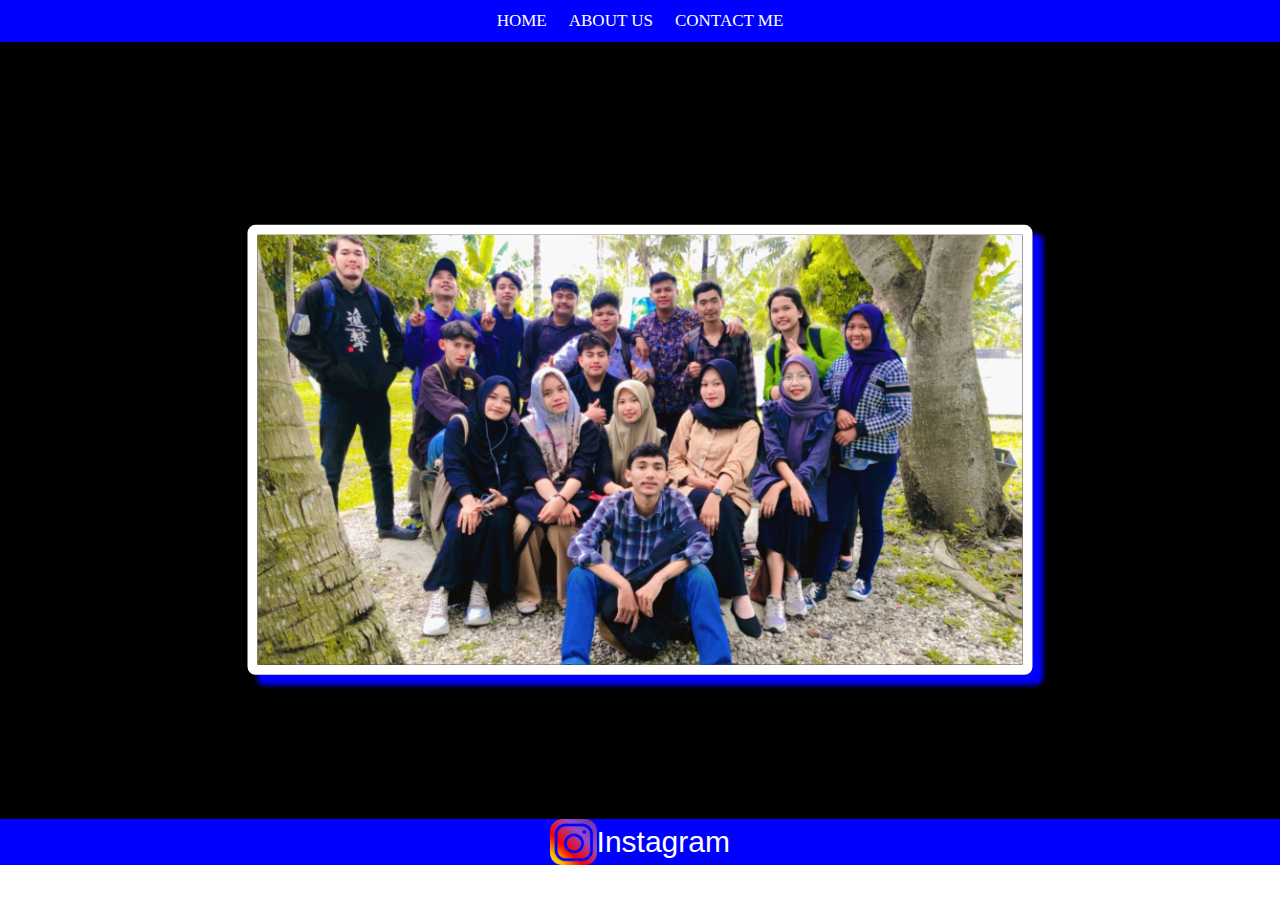
<file: index.html>
<html>

<head>
    <title>WEB-RHIZKY</title>
    <link rel="stylesheet" href="style.css" />
</head>

<body>
    <div class="container">


        <!-- Navigation Bar -->
        <div class="navbar-container">
            <ul class="ul-navbar">
                <li class="li-navbar">
                    <a href="#" class="a-navbar">HOME</a>
                </li>
                <li class="li-navbar">
                    <a href="about.html" class="a-navbar">ABOUT US </a>

                </li>
                <li class="li-navbar">
                    <a href="contact.html" class="a-navbar">CONTACT ME</a>
                </li>
            </ul>
        </div>
        <!-- Navigation Bar Done -->

        <!-- Content 1 -->
        <div class="gambar">
                <img src="foto kelas.jpeg" class="nt" /></a>

        </div>
        <!-- Content 1 Done -->

        <!-- Footer -->
        <div class="footer">
            <a href="https://instagram.com/rhizkyfauzan" 
            class="footer1">
            <img src="ig logo.png" class="ig" style="float: left;" /> Instagram</a> 
         
        </div>
        <!-- Footer Done -->
    </div> 

    <audio hidden autoplay loop>
        <source src="Grand Theft Auto_ San Andreas - Loading Theme Songs.mp3" type="audio/mpeg" />
    </audio>
</body>

</html>
</file>
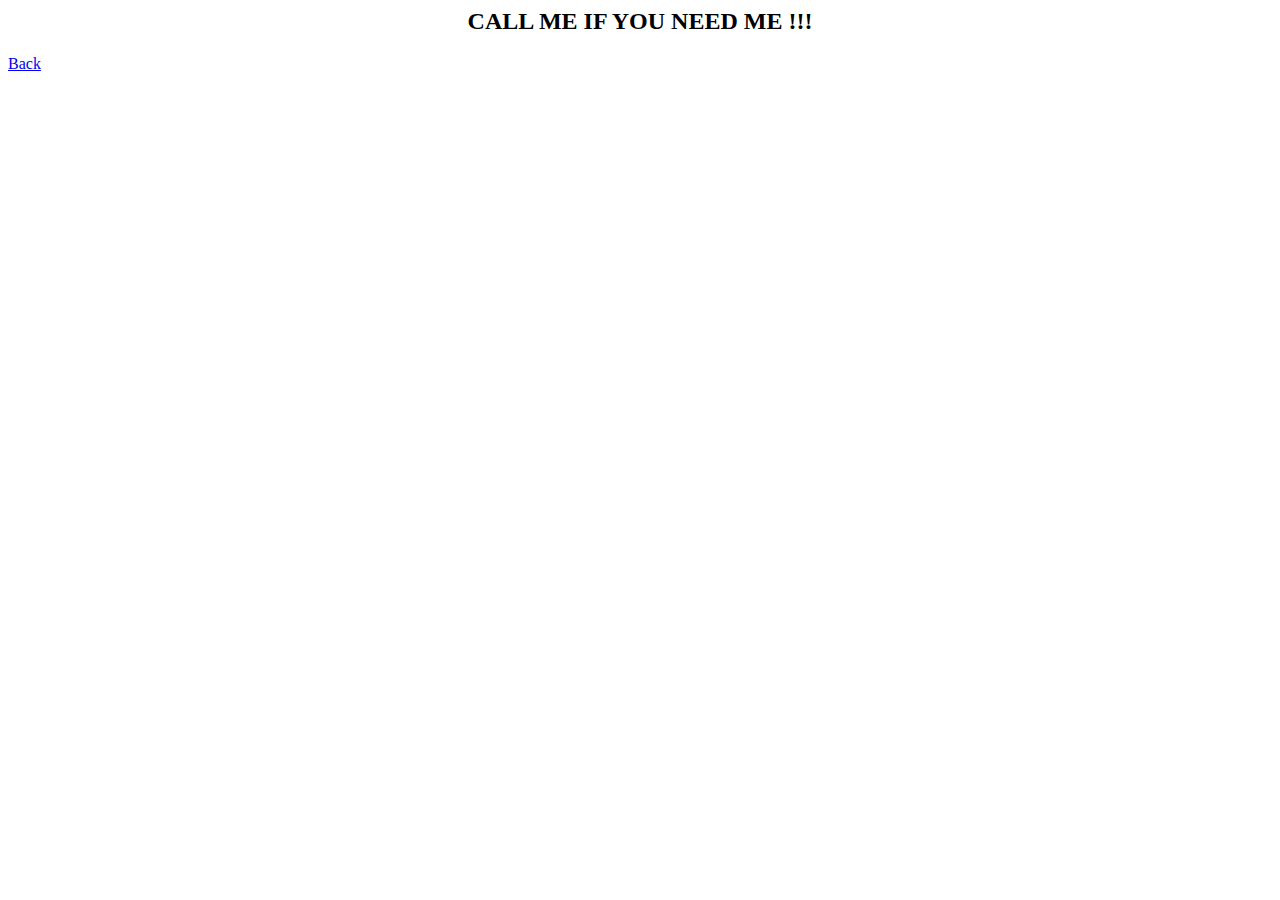
<file: contact.html>
<html>
    <head><title>CONTACT ME</title></head>
    <body>
        <center>
     <h2>CALL ME IF YOU NEED ME !!!</h2>
    </center>
    
     <a href="index.html">Back</a>
    </body>
</html>
</file>
<file: style.css>
*,
html{
    padding: 0;
    margin: 0;
}
.container {
    background-color:blue;
}

.navbar-container {
    background-color: blue;
    width: 100%;
   
}

.ul-navbar { 
    display: flex;
    justify-content: center;
}

.li-navbar {
   list-style-type: none;
   padding: 6px;
   margin: 5px;
   color:white;
   font-family :fantasy;
   font-size: 17px;
   
}

.li-navbar:hover {
    background-color: rgb(0, 0, 0);
    transition: .5s ease-in-out;
    transition-delay: .1s;
    border-radius: 8px;
}

.a-navbar {
    color: white;
    text-decoration: none;
}

.gambar{
    background-color: rgb(0, 0, 0);
    display: flex;
    justify-content: center;
    align-items: center;
    height: 86.3vh;

}

.a-content {
    background-color: rgb(0, 0, 0);
    color: black;
    text-decoration: none;
    font: 30px;
    display:inline-flex;
    flex-direction: column;
    justify-content: center;
    align-items: center;
    border-radius: 80px;
    width: fit-content;
    height: fit-content;
    box-shadow: 10px 10px 5px 0px rgba(199, 184, 184, 0.75);
-webkit-box-shadow: 10px 10px 5px 0px blue;
-moz-box-shadow: 10px 10px 5px 0px rgba(224, 21, 21, 0.75);
}


.nt{
    width: 85vmin;
    position: absolute;
    transform: translate(-50%,-50%);
    top: 50%;
    left: 50%;
    overflow: hidden;
    border: 10px solid #ffffff;
    border-radius: 8px;
    box-shadow: 10px 10px 5px 0px rgba(199, 184, 184, 0.75);
    -webkit-box-shadow: 10px 10px 5px 0px blue;
    -moz-box-shadow: 10px 10px 5px 0px rgba(224, 21, 21, 0.75);
}

.footer {
    display: flex;
    justify-content: center;
    align-items: center;
}

.ig {
    width: 46.5px;
    height: 46.5px;
}


.footer1 {
    color: white;
    font-family:Impact, Haettenschweiler, 'Arial Narrow Bold', sans-serif;
    font-size: 30px;
    word-spacing: 2cm;
    text-decoration: none;
    display: flex;
    justify-content: center;
    align-items: center;
}

.footer1:hover {
    background-color: rgb(0, 0, 0);
    transition: .5s ease-in-out;
    transition-delay: .1s;
    border: 2px;
    border-radius: 2px;
}
</file>
